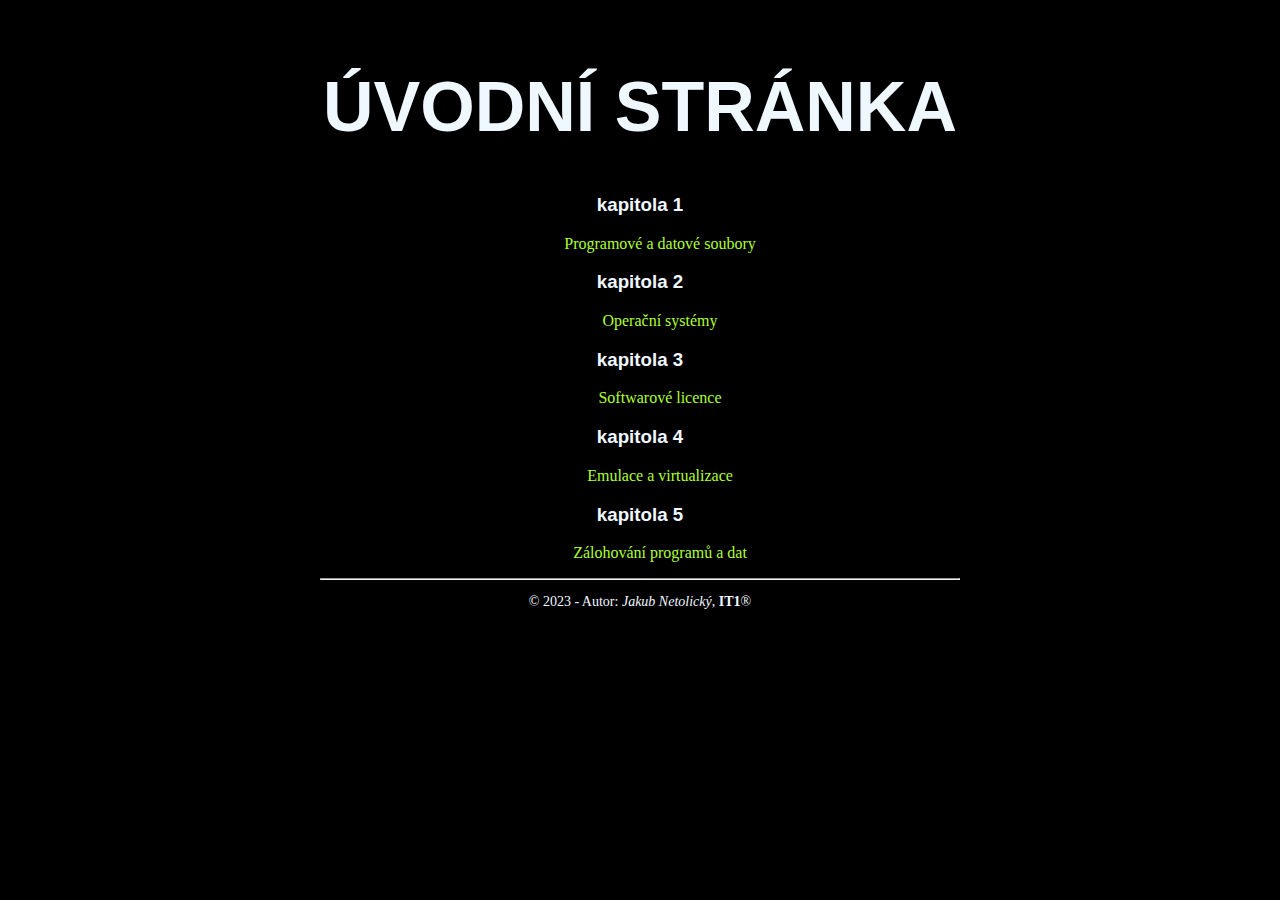
<file: index.html>
<!DOCTYPE html>
<html lang="cs">
<head>
    <meta charset="UTF-8">
    <meta http-equiv="X-UA-Compatible" content="IE=edge">
    <meta name="viewport" content="width=device-width, initial-scale=1.0">
    <title>ŮVODNÍ STRÁNKA</title>
    <link rel="stylesheet" href="./css/style.css">
    <link rel="stylesheet" href="./css/homepage.css">

</head>
<body>
    <header>
    <h1>
ÚVODNÍ STRÁNKA
    </h1>
    </header>
    <main>
        <div>
            <h3>kapitola 1</h3>
            <ul>
                <a href="a/index.html">Programové a datové soubory</a>
            </ul>
        </div>
        <div>
            <h3>kapitola 2</h3>
            <ul>
                <a href="b/index.html">Operační systémy</a>
            </ul>
        </div>
        <div>
            <h3>kapitola 3</h3>
            <ul>
                <a href="f/index.html">Softwarové licence</a>
            </ul>
        </div>
        <div>
            <h3>kapitola 4</h3>
            <ul>
                <a href="h/index.html">Emulace a virtualizace</a>
            </ul>
        </div>
        <div>
            <h3>kapitola 5</h3>
            <ul>
                <a href="j/index.html">Zálohování programů a dat</a>
            </ul>
        </div>
    </main>
    <footer>
        <hr>
        <p>&copy; 2023 - Autor: <i>Jakub Netolický</i>, <b>IT1</b>&#xAE</p>
    </footer>
</body>
</html>
</file>
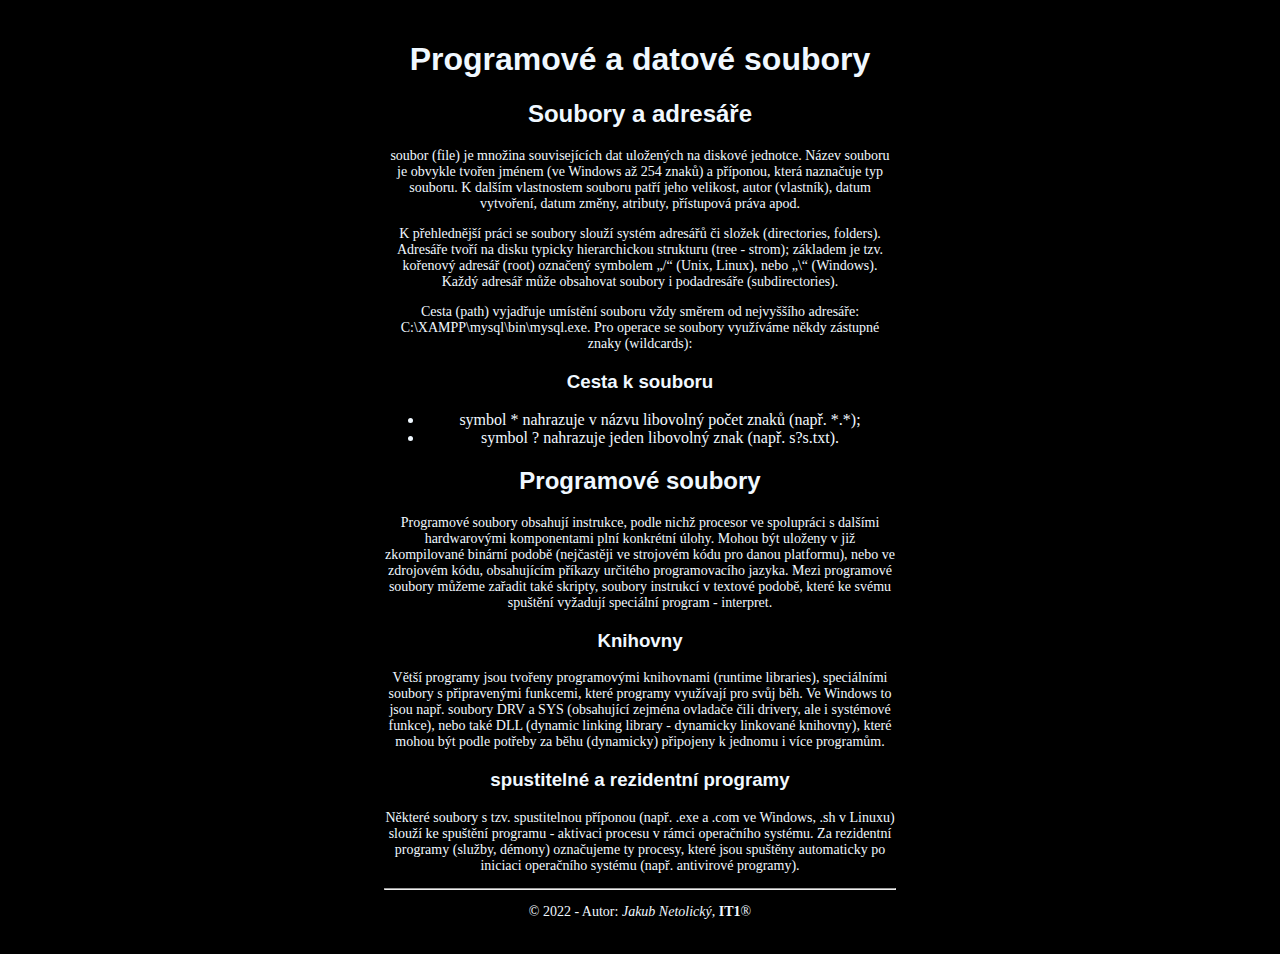
<file: a/index.html>
<!DOCTYPE html>
<html lang="cs">

<head>
    <meta charset="UTF-8">
    <meta http-equiv="X-UA-Compatible" content="IE=edge">
    <meta name="viewport" content="width=device-width, initial-scale=1.0">
    <title>Programové a datové soubory</title>
    <link rel="stylesheet" href="../css/style.css">
    <style>
        body{
            width: 40%;
        }
    </style>
</head>

<body>
    <main>
        <h1>Programové a datové soubory</h1>
        <h2>Soubory a adresáře</h2>
        <p>soubor (file) je množina souvisejících dat uložených na diskové jednotce. Název souboru je obvykle tvořen
            jménem (ve Windows až 254
            znaků) a příponou, která naznačuje typ souboru. K dalším vlastnostem souboru patří jeho velikost, autor
            (vlastník), datum vytvoření, datum změny, atributy, přístupová práva apod.
        </p>
        <p>
            K přehlednější práci se soubory slouží systém adresářů či složek (directories, folders). Adresáře tvoří na
            disku typicky hierarchickou strukturu (tree - strom); základem je tzv. kořenový adresář (root) označený
            symbolem „/“ (Unix, Linux), nebo „\“ (Windows). Každý adresář může
            obsahovat soubory i podadresáře (subdirectories).
        </p>
        <p>
            Cesta (path) vyjadřuje umístění souboru vždy směrem od nejvyššího adresáře: C:\XAMPP\mysql\bin\mysql.exe.
            Pro operace se soubory využíváme někdy
            zástupné znaky (wildcards):
        </p>
        <h3>Cesta k souboru</h3>
        <ul>
            <li>symbol * nahrazuje v názvu libovolný počet znaků (např. *.*);</li>

            <li> symbol ? nahrazuje jeden libovolný znak (např. s?s.txt).</li>
        </ul>
        <h2>Programové soubory</h2>
        <p>Programové soubory obsahují instrukce, podle nichž procesor ve
            spolupráci s dalšími hardwarovými komponentami plní konkrétní úlohy.
            Mohou být uloženy v již zkompilované binární podobě (nejčastěji ve
            strojovém kódu pro danou platformu), nebo ve zdrojovém kódu, obsahujícím příkazy určitého programovacího
            jazyka. Mezi programové
            soubory můžeme zařadit také skripty, soubory instrukcí v textové podobě, které ke svému spuštění vyžadují
            speciální program - interpret.
        </p>
        <h3>Knihovny</h3>
        <p>Větší programy jsou tvořeny programovými knihovnami (runtime libraries),
            speciálními soubory s připravenými funkcemi, které programy využívají pro
            svůj běh. Ve Windows to jsou např. soubory DRV a SYS (obsahující zejména
            ovladače čili drivery, ale i systémové funkce), nebo také DLL (dynamic linking
            library - dynamicky linkované knihovny), které mohou být podle potřeby za
            běhu (dynamicky) připojeny k jednomu i více programům. </p>
        <h3>spustitelné a rezidentní programy</h3>
        <p>Některé soubory s tzv. spustitelnou příponou (např. .exe a .com ve Windows, .sh v Linuxu) slouží ke spuštění
            programu - aktivaci procesu v rámci
            operačního systému. Za rezidentní programy (služby, démony) označujeme
            ty procesy, které jsou spuštěny automaticky po iniciaci operačního systému
            (např. antivirové programy).</p>



    </main>
    <footer>
        <hr>
        <p>&copy; 2022 - Autor: <i>Jakub Netolický</i>, <b>IT1</b>&reg;</p>
    </footer>
</body>

</html>
</file>
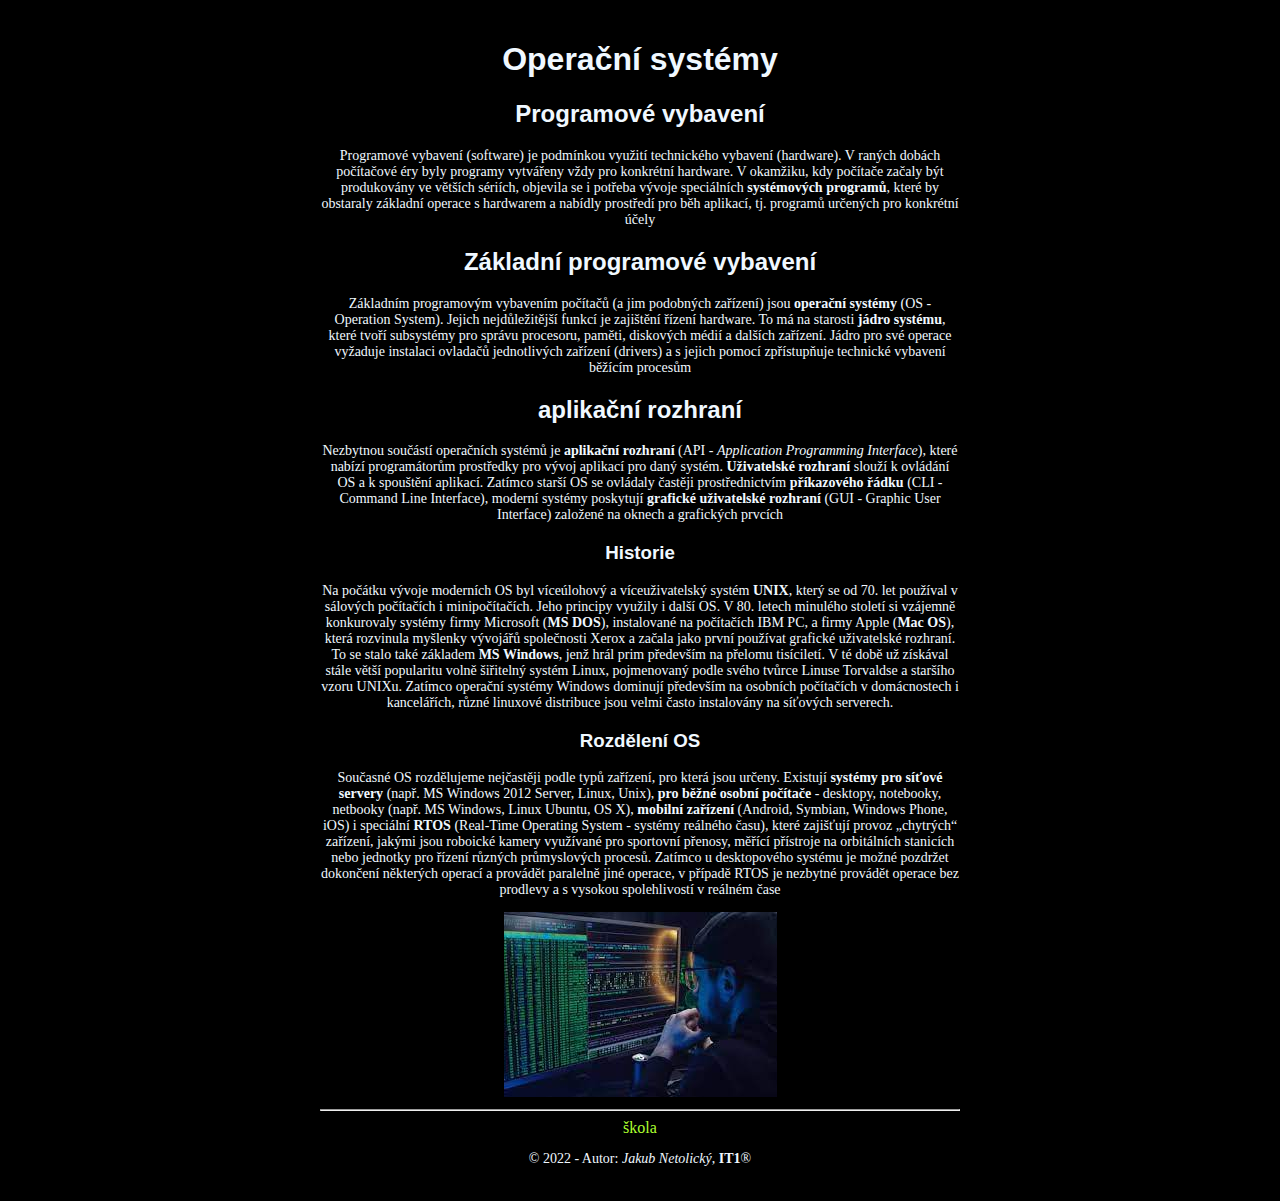
<file: b/index.html>
<!DOCTYPE html>
<html lang="cs">

<head>
    <meta charset="UTF-8">
    <meta http-equiv="X-UA-Compatible" content="IE=edge">
    <meta name="viewport" content="width=device-width, initial-scale=1.0">
    <title>Operační systémy</title>
    <link rel="stylesheet" href="../css/style.css">
    <style>
    </style>
</head>
<body>
    <header>
        <h1 class="center">Operační systémy</h1>
    </header>
    <h2 class="center">Programové vybavení</h2>
    <p class="center">Programové vybavení (software) je podmínkou využití technického vybavení
        (hardware). V raných dobách počítačové éry byly programy vytvářeny vždy pro
        konkrétní hardware. V okamžiku, kdy počítače začaly být produkovány ve větších sériích, objevila se i potřeba
        vývoje speciálních <b>systémových programů</b>,
        které by obstaraly základní operace s hardwarem a nabídly prostředí pro běh
        aplikací, tj. programů určených pro konkrétní účely</p>
    <h2 class="center">Základní programové vybavení</h2>
    <p class="center">Základním programovým vybavením počítačů (a jim podobných zařízení) jsou <b>operační systémy</b> (OS - Operation
        System). Jejich nejdůležitější funkcí je zajištění řízení hardware. To má na starosti <b>jádro systému</b>, které
        tvoří subsystémy pro správu procesoru, paměti, diskových
        médií a dalších zařízení. Jádro pro své operace vyžaduje instalaci
        ovladačů jednotlivých zařízení (drivers) a s jejich pomocí zpřístupňuje
        technické vybavení běžícím procesům</p>
    <h2 class="center">aplikační rozhraní</h2>
    <p class="center">Nezbytnou součástí operačních systémů je <b>aplikační rozhraní</b> (API
        - <i>Application Programming Interface</i>), které nabízí programátorům
        prostředky pro vývoj aplikací pro daný systém. <b>Uživatelské rozhraní</b> slouží k ovládání OS a k spouštění aplikací.
        Zatímco starší OS se
        ovládaly častěji prostřednictvím <b>příkazového řádku</b> (CLI - Command
        Line Interface), moderní systémy poskytují <b>grafické uživatelské rozhraní</b> (GUI - Graphic User Interface) založené
        na oknech a grafických
        prvcích</p>
    <h3 class="center">Historie</h3>
    <p class="center">Na počátku vývoje moderních OS byl víceúlohový a víceuživatelský systém
        <b>UNIX</b>, který se od 70. let používal v sálových počítačích i minipočítačích.
        Jeho principy využily i další OS. V 80. letech minulého století si vzájemně
        konkurovaly systémy firmy Microsoft (<b>MS DOS</b>), instalované na počítačích
        IBM PC, a firmy Apple (<b>Mac OS</b>), která rozvinula myšlenky vývojářů společnosti Xerox a začala jako první
        používat grafické uživatelské rozhraní. To
        se stalo také základem <b>MS Windows</b>, jenž hrál prim především na přelomu
        tisíciletí. V té době už získával stále větší popularitu volně šiřitelný systém
        Linux, pojmenovaný podle svého tvůrce Linuse Torvaldse a staršího vzoru
        UNIXu. Zatímco operační systémy Windows dominují především na osobních počítačích v domácnostech i kancelářích,
        různé linuxové distribuce
        jsou velmi často instalovány na síťových serverech.</p>
        <h3 class="center">Rozdělení OS</h3>
        <p class="center">Současné OS rozdělujeme nejčastěji podle typů zařízení, pro která jsou určeny. Existují <b>systémy pro síťové servery</b> (např. MS Windows 2012 Server, Linux, Unix), <b>pro běžné osobní počítače</b> - desktopy, notebooky, netbooky (např. 
            MS Windows, Linux Ubuntu, OS X), <b> mobilní zařízení</b> (Android, Symbian, 
            Windows Phone, iOS) i speciální <b>RTOS</b> (Real-Time Operating System - systémy reálného času), které zajišťují provoz „chytrých“ zařízení, jakými jsou roboické kamery využívané pro sportovní přenosy, měřící přístroje na orbitálních 
            stanicích nebo jednotky pro řízení různých průmyslových procesů. Zatímco 
            u desktopového systému je možné pozdržet dokončení některých operací a 
            provádět paralelně jiné operace, v případě RTOS je nezbytné provádět operace bez prodlevy a s vysokou spolehlivostí v reálném čase</p>
            <img src="../images/obrázek.jpg" alt="programy a data">
            <hr>
            <a class="center" href="https://www.sspu-opava.cz/cs/">škola</a>
            <p class="center">&copy; 2022 - Autor: <i>Jakub Netolický</i>, <b>IT1</b>&reg;</p>

</body>
</html>
</file>
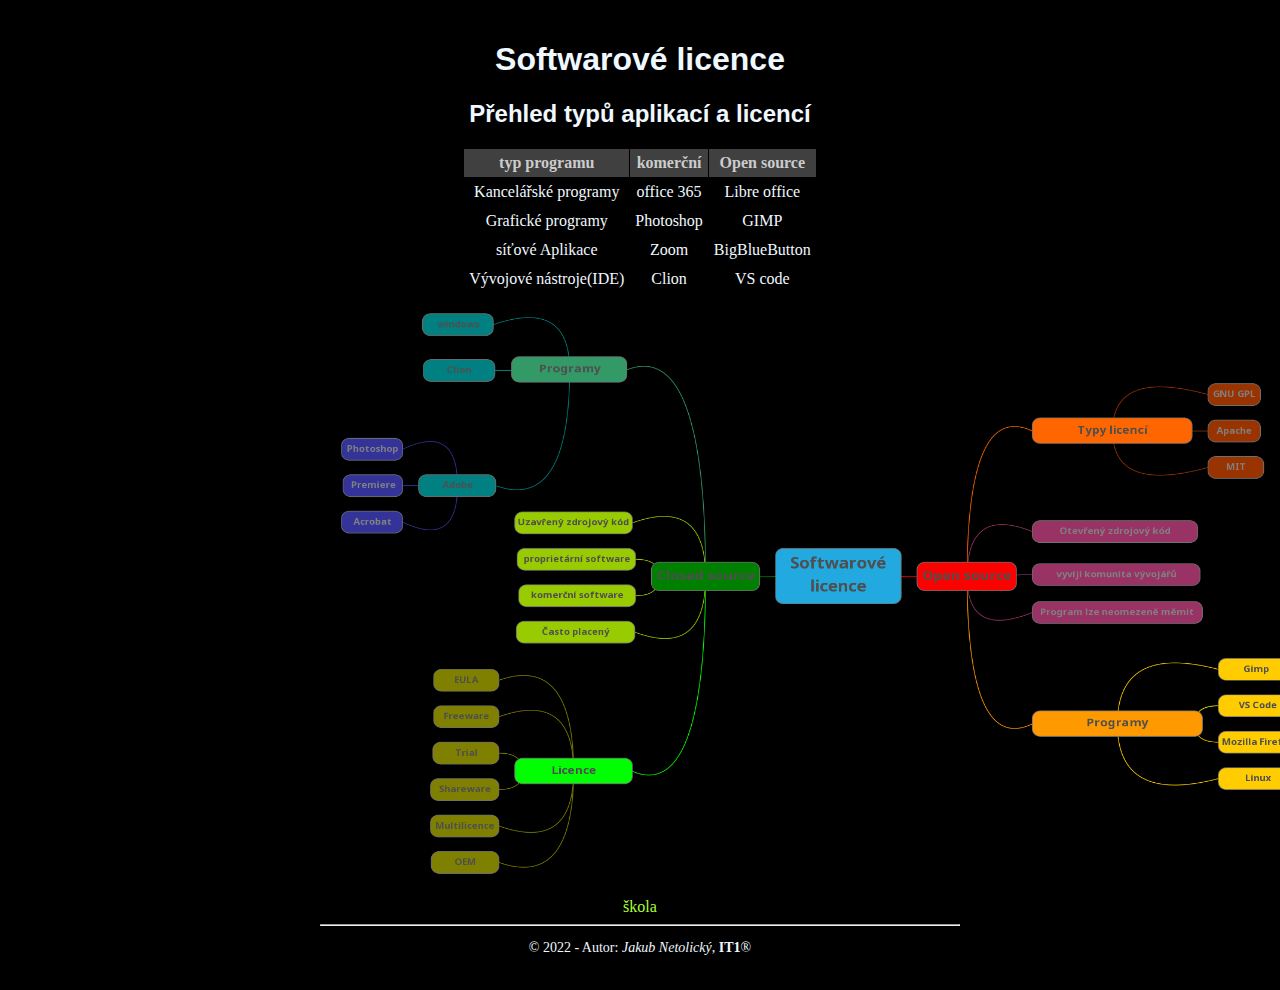
<file: f/index.html>
<!DOCTYPE html>
<html lang="cs">

<head>
    <meta charset="UTF-8">
    <meta http-equiv="X-UA-Compatible" content="IE=edge">
    <meta name="viewport" content="width=device-width, initial-scale=1.0">
    <title>Softwarové licence</title>
    <link rel="stylesheet" href="../css/style.css">
</head>

<body>
    <header>
        <h1 class="center">Softwarové licence</h1>
    </header>
    <h2>Přehled typů aplikací a licencí</h2>
    <table>
    <tr>
        <th class="text-italic">typ programu</th>
        <th class="text-italic">komerční</th>
        <th class="text-italic">Open source</th>
    </tr>
    <tr>
        <td class="text-italic">Kancelářské programy</td>
        <td>office 365</td>
        <td>Libre office</td>
    </tr>
    <tr>
        <td class="text-italic">Grafické programy</td>
        <td>Photoshop</td>
        <td>GIMP</td>
    </tr>
    <tr>
        <td class="text-italic">síťové Aplikace</td>
        <td>Zoom</td>
        <td>BigBlueButton</td>
    </tr>
    <tr>
        <td class="text-italic">Vývojové nástroje(IDE)</td>
        <td>Clion</td>
        <td>VS code</td>
    </tr>
    </table>
    <img src="../images/myslenkovamapalicence.png" alt="myslenkova mapa" height="600" width="1000">
    <a class="center" href="https://www.sspu-opava.cz/cs/">škola</a>
    <hr>
    <p class="center">&copy; 2022 - Autor: <i>Jakub Netolický</i>, <b>IT1</b>&reg;</p>
    
    </body>

</html>
</file>
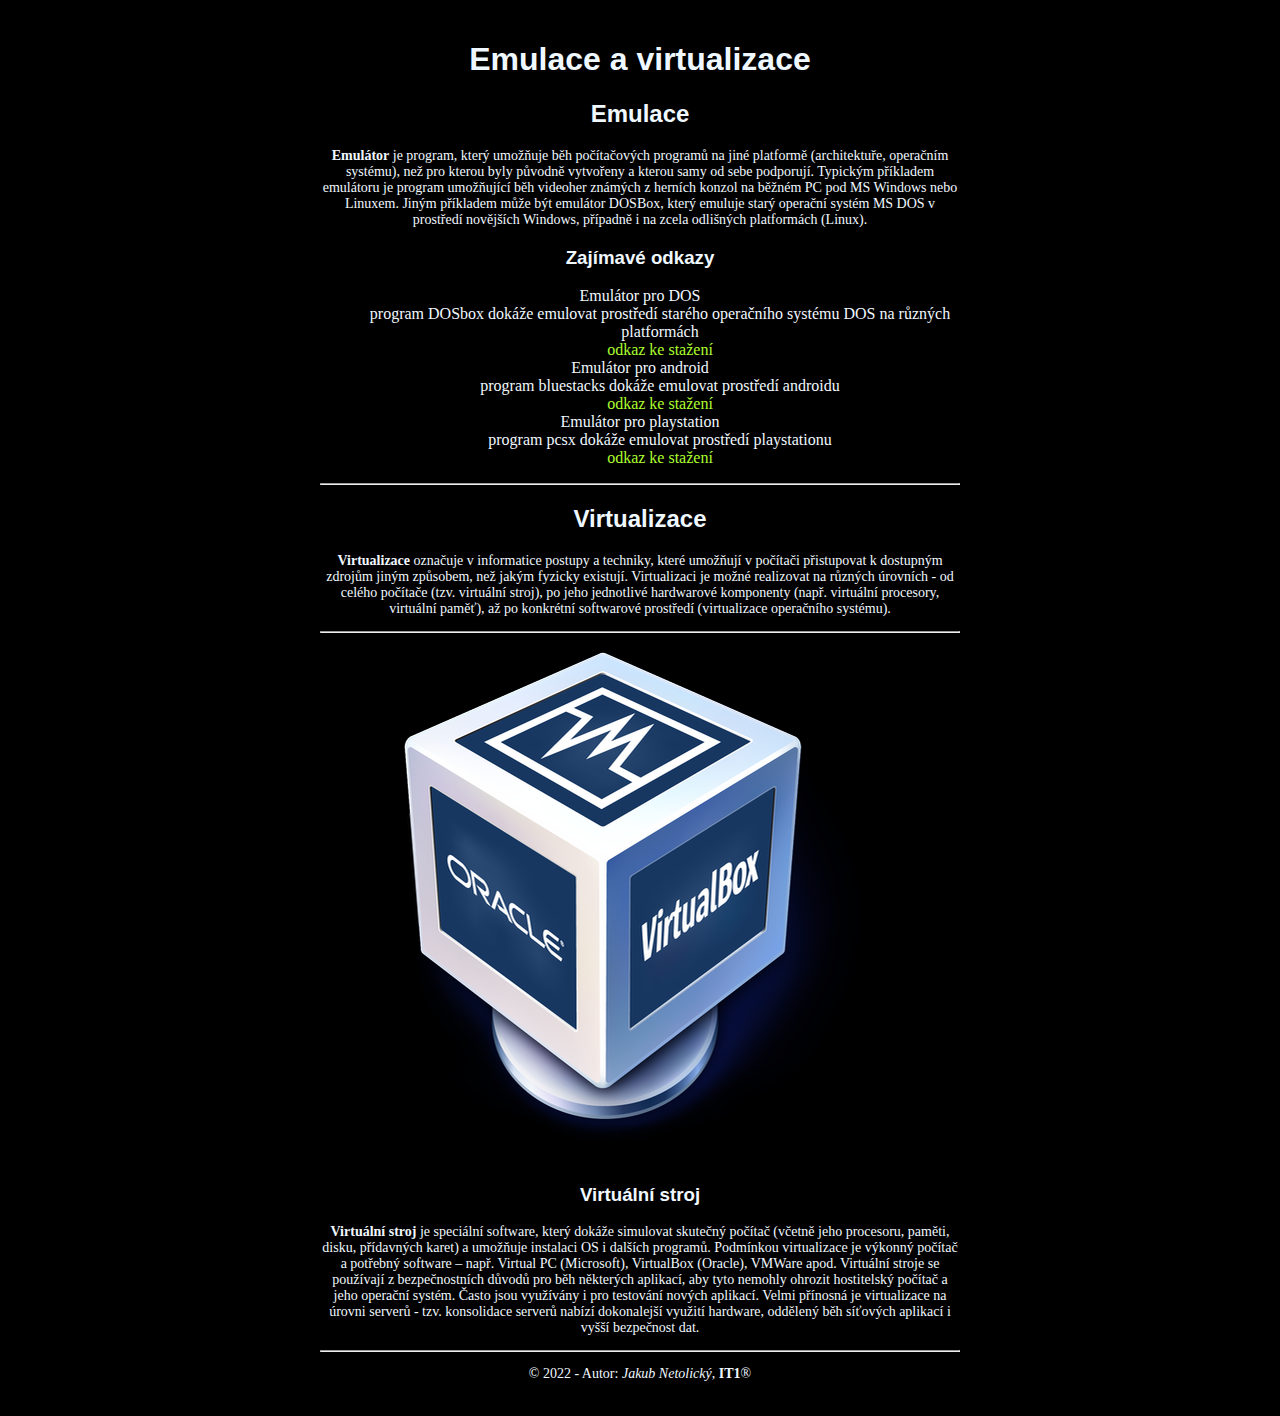
<file: h/index.html>
<!DOCTYPE html>
<html lang="cs">

<head>
    <meta charset="UTF-8">
    <meta http-equiv="X-UA-Compatible" content="IE=edge">
    <meta name="viewport" content="width=device-width, initial-scale=1.0">
    <title>Emulace a virtualizace</title>
    <link rel="stylesheet" href="../css/style.css">
</head>

<body>
    <header>
        <h1>Emulace a virtualizace</h1>
    </header>
    <main>
        <h2>Emulace</h2>
        <p>
            <b>Emulátor</b> je program, který umožňuje běh počítačových programů na
            jiné platformě (architektuře, operačním systému), než pro kterou byly
            původně vytvořeny a kterou samy od sebe podporují. Typickým příkladem emulátoru je program umožňující běh
            videoher známých z herních konzol na běžném PC pod MS Windows nebo Linuxem. Jiným
            příkladem může být emulátor DOSBox, který emuluje starý operační
            systém MS DOS v prostředí novějších Windows, případně i na zcela
            odlišných platformách (Linux).</p>
        <h3>Zajímavé odkazy</h3>
        <dl>
            <dt>Emulátor pro DOS</dt>
            <dd>program DOSbox dokáže emulovat prostředí starého operačního systému DOS na různých platformách<br>
                <a href="https://www.slunecnice.cz/sw/dosbox/" target="_blank">odkaz ke stažení</a></dd>
            <dt>Emulátor pro android</dt>
            <dd>program bluestacks dokáže emulovat prostředí androidu<br>
                <a href="https://www.bluestacks.com/download.html" target="_blank">odkaz ke stažení</a>
            <dt>Emulátor pro playstation</dt>
            <dd>program pcsx dokáže emulovat prostředí playstationu<br>
                <a href="https://pcsx2.net/downloads/" target="_blank">odkaz ke stažení</a></dd>
        </dl>
        <hr>
        <h2>Virtualizace</h2>
        <p>
            <b>Virtualizace</b> označuje v informatice postupy a techniky, které umožňují v počítači přistupovat k
            dostupným zdrojům jiným způsobem,
            než jakým fyzicky existují. Virtualizaci je možné realizovat na různých
            úrovních - od celého počítače (tzv. virtuální stroj), po jeho jednotlivé
            hardwarové komponenty (např. virtuální procesory, virtuální paměť), až
            po konkrétní softwarové prostředí (virtualizace operačního systému). </p>
        <hr>
        <figure><img src="../images/virtualbox.png" alt="Virtualboxlogo"></figure>
        <h3>Virtuální stroj</h3>
        <p><b>Virtuální stroj</b> je speciální software, který dokáže simulovat skutečný počítač
            (včetně jeho procesoru, paměti, disku, přídavných karet) a umožňuje instalaci
            OS i dalších programů. Podmínkou virtualizace je výkonný počítač a potřebný
            software – např. Virtual PC (Microsoft), VirtualBox (Oracle), VMWare apod.
            Virtuální stroje se používají z bezpečnostních důvodů pro běh některých aplikací, aby tyto nemohly ohrozit
            hostitelský počítač a jeho operační systém. Často jsou využívány i pro testování nových aplikací. Velmi
            přínosná je virtualizace
            na úrovni serverů - tzv. konsolidace serverů nabízí dokonalejší využití hardware, oddělený běh síťových
            aplikací i vyšší bezpečnost dat.</p>
    </main>
    <footer>
        <hr>
        <p>&copy; 2022 - Autor: <i>Jakub Netolický</i>, <b>IT1</b>&reg;</p>
    </footer>
</body>

</html>
</file>
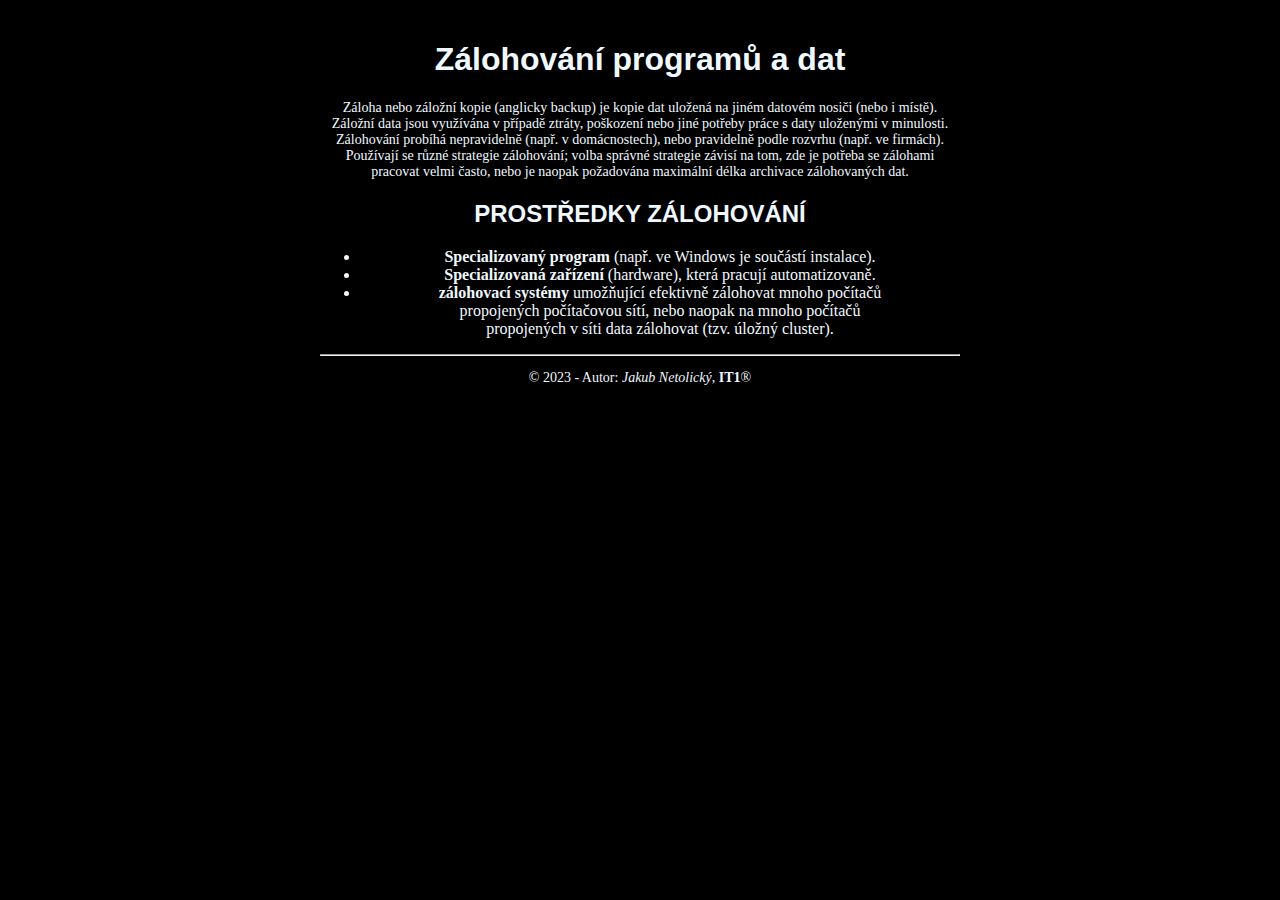
<file: j/index.html>
<!DOCTYPE html>
<html lang="en">
<head>
    <meta charset="UTF-8">
    <meta http-equiv="X-UA-Compatible" content="IE=edge">
    <meta name="viewport" content="width=device-width, initial-scale=1.0">
    <title>Zálohování programů a dat</title>
    <link rel="stylesheet" href="../css/style.css">
</head>
<body>
    <header><h1>Zálohování programů a dat</h1></header>
    <p>Záloha nebo záložní kopie (anglicky backup) je kopie dat uložená na 
        jiném datovém nosiči (nebo i místě). Záložní data jsou využívána v 
        případě ztráty, poškození nebo jiné potřeby práce s daty uloženými v 
        minulosti. Zálohování probíhá nepravidelně (např. v domácnostech), 
        nebo pravidelně podle rozvrhu (např. ve firmách). Používají se různé 
        strategie zálohování; volba správné strategie závisí na tom, zde je potřeba se zálohami pracovat velmi často, nebo je naopak požadována 
        maximální délka archivace zálohovaných dat.</p>
        <h2>PROSTŘEDKY ZÁLOHOVÁNÍ</h2>
        <div>
            <ul>
                <li>
                    <b>Specializovaný program </b>(např. ve Windows je součástí instalace).<br>

                </li>
                <li>
                    <b>Specializovaná zařízení</b> (hardware), která pracují automatizovaně.<br>

                </li>
                <li>
                    <b>zálohovací systémy</b> umožňující efektivně zálohovat mnoho
                    počítačů<br> propojených počítačovou sítí, nebo naopak na mnoho počítačů<br> 
                    propojených v síti data zálohovat (tzv. úložný cluster).

                </li>
            </ul>
        </div>
<footer>
    <hr>
    <p>&copy; 2023 - Autor: <i>Jakub Netolický</i>, <b>IT1</b>&reg;</p>
</footer>
</body>
</html>
</file>
<file: css/style.css>
h1, h2, h3{
    font-family: Arial, Helvetica, sans-serif;
}
body {
    padding: 20px;
    margin: 0px auto;
    width: 80%;
    text-align: center;
    background-color: black;
    color: aliceblue;
    width: 50%;
}
p {
    font-size: 14px;
    
}
a{
    color: greenyellow;
    text-decoration: none;
}
a:hover{
    background-color: greenyellow;
    color: black;
}
table,th,  td{
    border: 1px solid black;
    border-collapse: collapse;
}
th{
    background-color: #404040;
    color: #ccc;
}
td, th{
    padding: 5px;
}
table{
    margin: 0 auto;
    }
</file>
<file: css/homepage.css>
h1{
    font-size: 70px;
}
</file>
